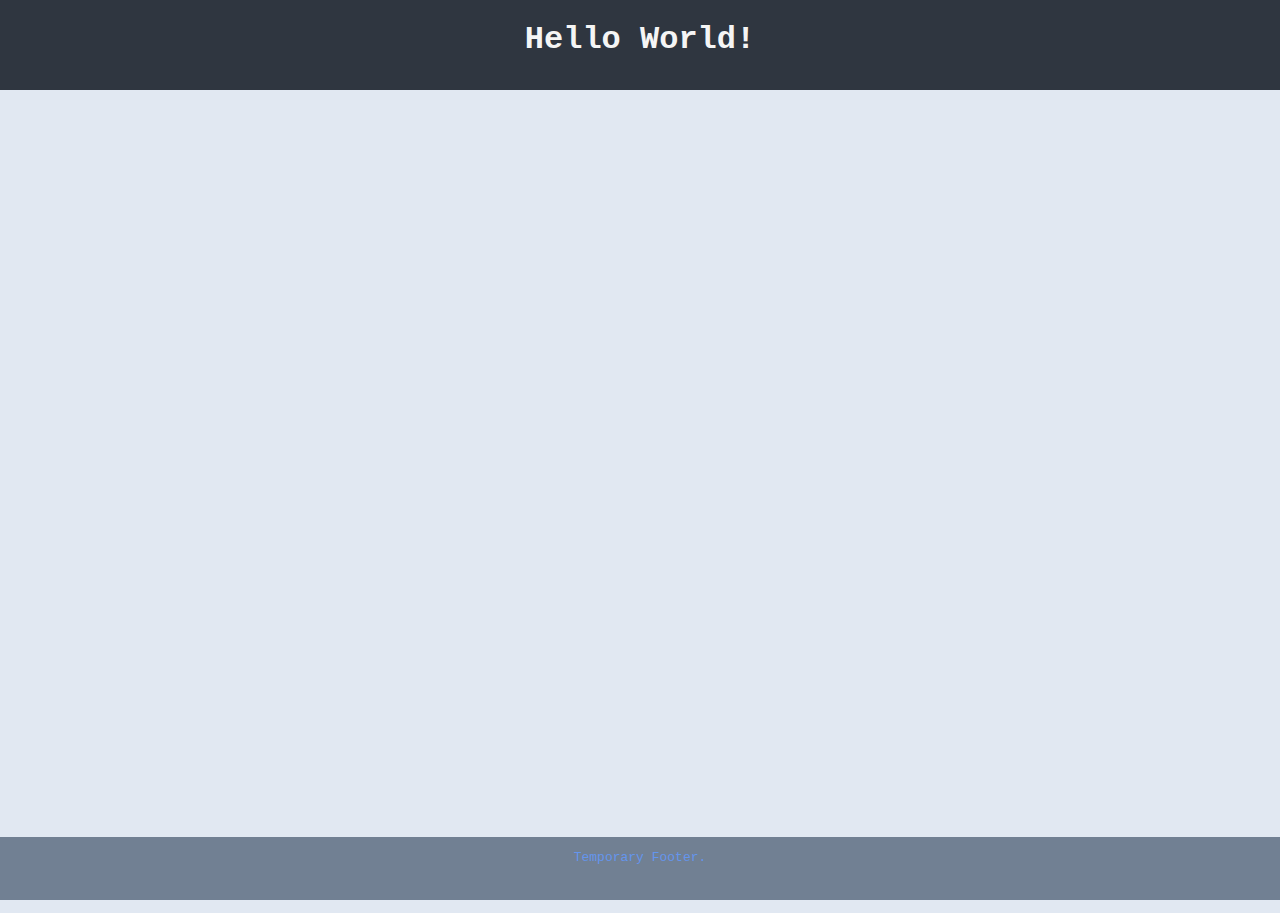
<file: Course2/TestCase/index2.html>
<!DOCTYPE html>
<html lang="en">
<head>
    <meta charset="utf-8">
    <title>CSS Classes</title>
    <link rel="stylesheet" href="./css/style.css">
</head>
<body>
    <header>
        <h1>Hello World!</h1>
    </header>
    <section>
        <p>This is a dummy text. (Section1)</p>
    </section>
    <section>
        <p>This is a dummy text. (Section2)</p>
    </section>
    <footer>
        <p>Temporary Footer.</p>
    </footer>
</body>
</html>
</file>
<file: Course2/TestCase/css/style.css>
html, body {
    font-family: monospace;
    margin: 0%;
    width: 100%;
    height: 100%;
    background-color: #e1e8f2;
}

/* *{
    border: 1px solid;
} */

h1 {
    color: brown;
    font-family: 'Courier New', Courier, monospace;
}

h2 {
    font-style: italic;
    background-color: #73d3ff;
    padding: 0 2%;
}

p {
    color: cornflowerblue;
}


header {
    display: table;
    text-align: center;
    background: #2f3640; 
    width: 100%;
    position: fixed;
    top: 0%;
    height: 10%;
}

header h1  {
    color: whitesmoke;
}

header a  {
    color: whitesmoke;
    text-decoration: none;
    padding: 10px;
}

header a:hover, header .active {
    text-decoration: underline;
    color: #5bc9fc;
}

.navseg{
    display: table-cell;
    vertical-align: middle;
}

nav {
    font-size: 150%;
    padding: 15px;
    text-align: right;
}

div {
    margin-top: 4.7%;
    width: 100%;
    height:15%;
}

.half {
    width: 42%;
    display: inline-block;
    float: left;
    margin: 0 2%;
    padding: 1.5%;
}


details {
    font-style: italic;
    padding: 0 2%;
}

summary {
    font-style: normal;
}

footer {
    clear: both;
    background-color: #718093;
    text-align: center;
    position: relative;
    position: fixed;
    bottom: 0%;
    width: 100%;
    height: 7%;
}

footer img {
    width: 4%;
    display: inline-block;
    margin-top: 1.5vh;
}
</file>
